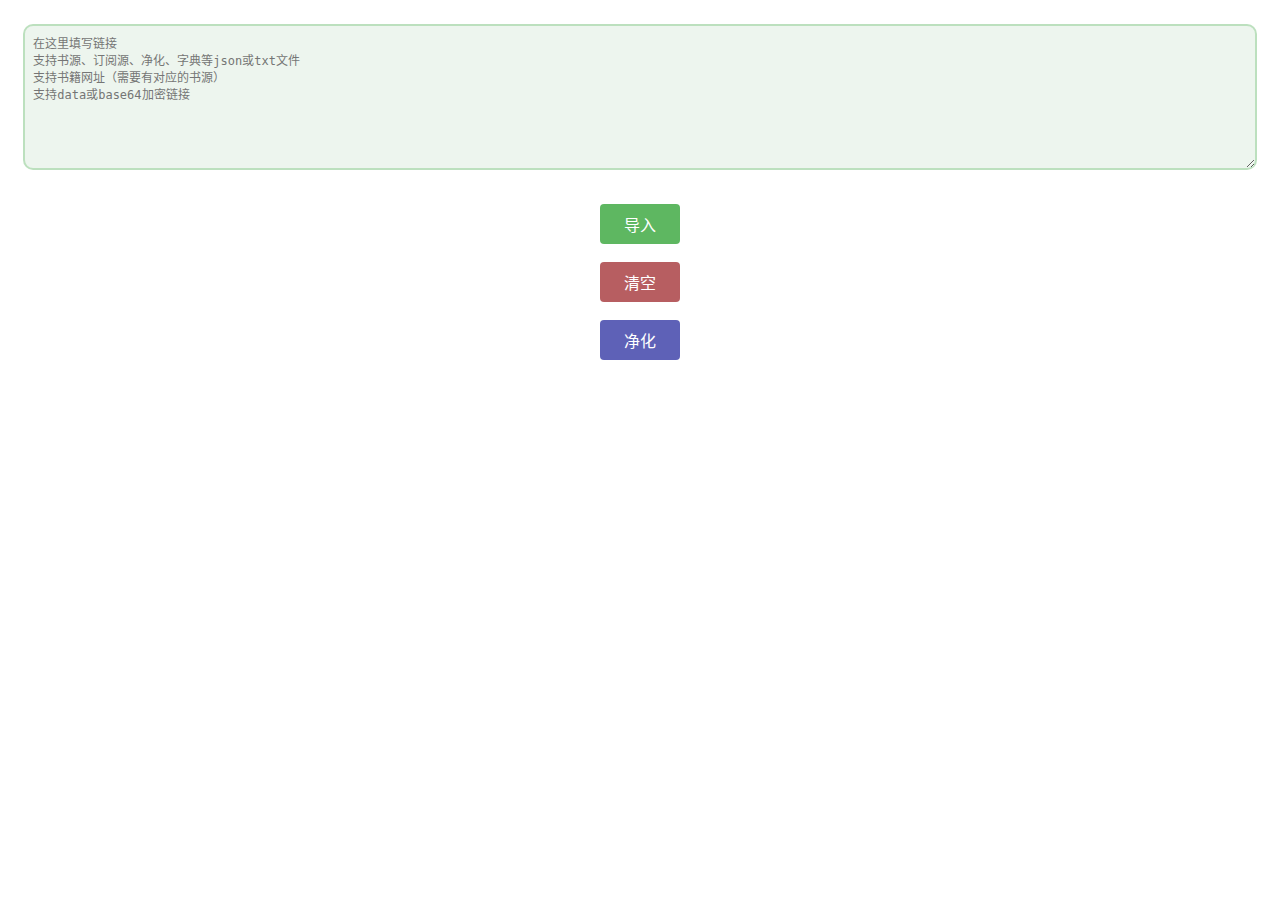
<file: b/daoru.html>
<!DOCTYPE html>
<html lang="zh-CN">

<head>
    <meta charset="utf-8">
    <title>阅读导入</title>
    <meta name="viewport" content="width=device-width, initial-scale=1.0, user-scalable=no">
    <meta name="description" content="洛娅橙，阅读，书源、订阅源、字典、净化等json文件导入，书籍地址导入，链接净化。">
    <style>
        .hidden {
            display: none;
        }

        body {
            display: flex;
            flex-direction: column;
            align-items: center;
            min-height: 80vh;
        }

        textarea {
            font-size: 12px;
            width: 96%;
            margin: 16px 2%;
            padding: 8px;
            background-color: rgba(80, 155, 84, 0.1);
            border-radius: 10px;
            border: 2px solid rgba(76, 175, 80, 0.3);
        }

        textarea:focus {
            border-color: rgb(76, 175, 80);
            outline: none;
            box-shadow: 0 0 8px rgba(255, 107, 107, 0.3);
        }

        button {
            user-select: none;
            color: white;
            border: none;
            border-radius: 4px;
            height: 40px;
            width: 80px;
            overflow: hidden;
            transition: 0.3s;
            font-size: 16px;
        }

        .an-s {
            transform: scale(0.8);
        }

        #btn1 {
            background-color: rgba(76, 175, 80, 0.9);
        }

        #btn2 {
            background-color: rgba(175, 76, 80, 0.9);
        }

        #btn3 {
            background-color: rgba(76, 80, 175, 0.9);
        }
    </style>
</head>

<body>
    <h1 class="hidden">在线导入-洛娅橙</h1>
    <textarea id="copyt" rows="9" placeholder="在这里填写链接
支持书源、订阅源、净化、字典等json或txt文件
支持书籍网址（需要有对应的书源）
支持data或base64加密链接"></textarea>
    <br>
    <button id="btn1" onclick="copy(1)">导入</button>
    <br>
    <button id="btn2" onclick="cleart()">清空</button>
    <br>
    <button id="btn3" onclick="copy(3)">净化</button>
    <script>
        function copy(x) {
            const btn = document.getElementById('btn' + x);
            btn.classList.add('an-s');
            const cpt = document.getElementById("copyt");
            let url = cpt.value;
            if (/[删除去消].*(?:[删除去掉].*[中汉我]|汉.*字|中.*文|文.*字)/.test(url)) url = url.replace(/[abphm]站|[一-ꀀ]/g, '');
            url = url.replace(/\n[一-ꀀ，。？！；…“‘、’”]*$/, '').replace(/\s+|😂|🌚|🌝|🙄|😳|🙃|😊|😍|😘|😏|😱|😭|😒|🤔|😛|😅|🙈|🙊|🙉|🌸|🍀|🌹|🌷|💎|💄|💋|🉑|㊗️|💰|🌈|🦄|🥚|🥟|🌶️|🐔|🍺|🐮|🐻|🐶|🐼|🐖|🐴|🐈|🐕|🧸|🦌|🐟|🐇|🕊️|🦞|🖤|❤️|💚|💙|💕|☎️|🎁|🧧|🎉|🎊|🙋|🙆|👰|🇨🇳|🌏|🔥|🥱|😷|😴|😡|😌|😉|😎|🤓|🥳|🥺|🥰|🤒|🤐|🤭|👿|👻|💩|💊|🍉|🍔|🍋|🥭|🍓|🥒|🥠|🍇|⚽|🏀|🏓|🛀|🃏|🎲|🀄|🎹|🎧|📢|🚗|🚢|🚆|✈️|🚀|🈶|🈚|㊙️|🈲|♠️|♥️|♣️|♦️|➕|➖|✖️|➗|✔️|😮‍💨|😵‍💫|🥸|🔞|🤚|🫱|🫲|🫳|🫴|👌|👍|🤌|🫰|🫵|🫶|✌️|🤟|💪|👏|🤙|🙏|🙇‍♂️|🤷‍♂️|🤦‍♂️|🌺|\[(?:酷币|受虐滑稽|微笑|哈哈哈|呵呵|呲牙|可爱|可怜|皱眉|惊讶|微笑|坏笑|流泪|抱拳|色|强|doge笑哭|doge原谅ta|旺财|OK)\]/giu, '').replace(/(\/.+\.(?:json|txt))(?:[^\/\?\-\_\.][\S\s]*)$/, '$1').replace(/^[\S\s]+?(?=https?:)/i, '').replace(/\u0026/g, '%26');
            if (url.startsWith('data:')) url = atob(url.match(/^[^,]+,([^\s,]+)/)[1]);
            else if (/^[\da-z\+\/]{2,}=*$/i.test(url)) url = atob(url);
            setTimeout(() => {
                btn.classList.remove('an-s');
            }, 500);
            if (url == '') { alert('请输入内容'); return }
            if (/^https?\:/i.test(url) && x == 1) {
                if (/\/.+\.(?:json|txt)/i.test(url)) {
                    window.location.href = 'legado://import/Source?src=' + url;
                }
                else {
                    window.location.href = 'legado://import/addToBookshelf?src=' + url;
                }
            }
            else if (x == 3) { cpt.value = url; }
            else alert('链接格式错误');
        }
        function cleart() {
            const btn = document.getElementById('btn2');
            btn.classList.add('an-s');
            const cpt = document.getElementById("copyt");
            setTimeout(() => {
                btn.classList.remove('an-s');
            }, 300);
            cpt.value = '';
        }
    </script>
</body>

</html>
</file>
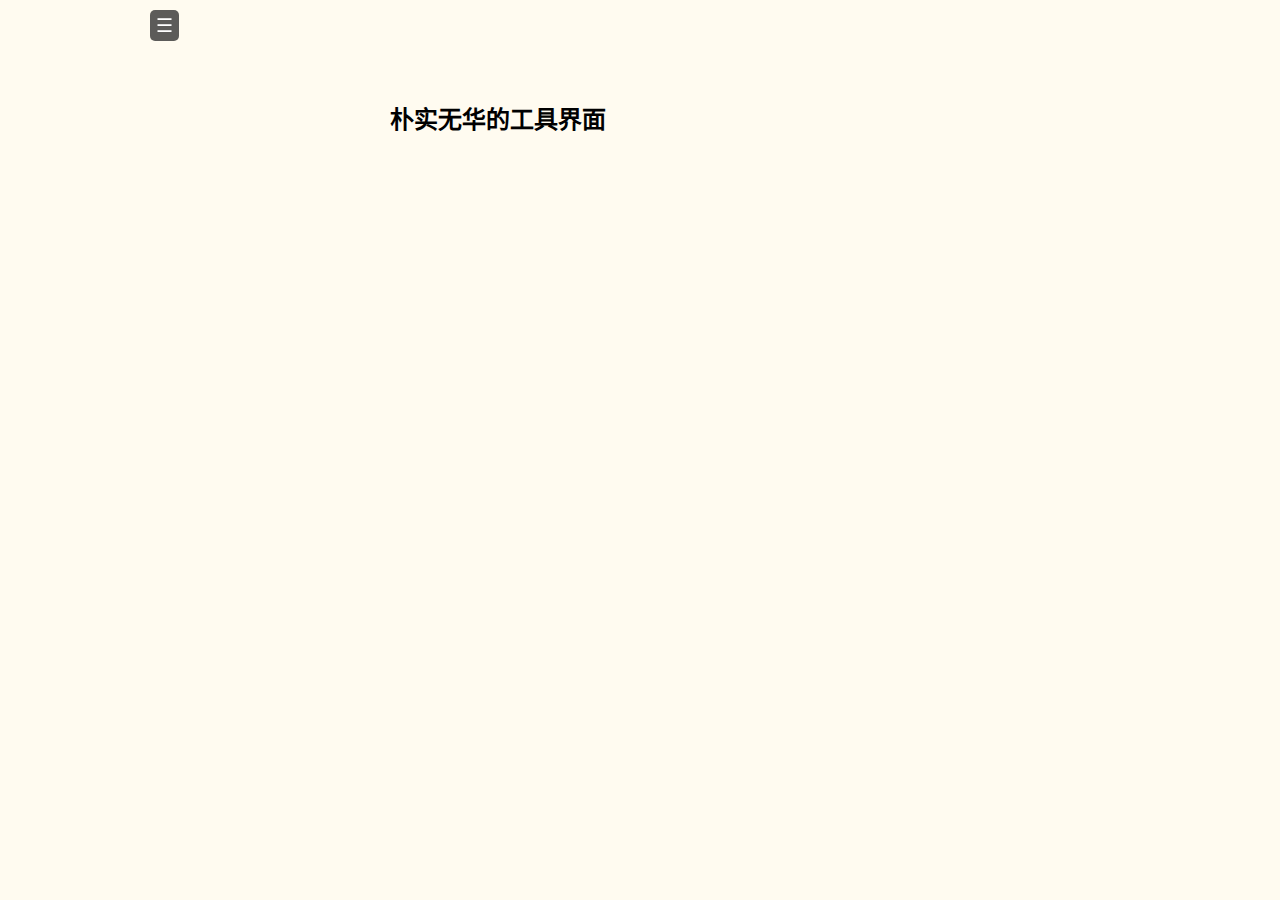
<file: b/tool.html>
<!DOCTYPE html>
<html lang="zh-CN">

<head>
    <meta charset="utf-8">
    <title>洛娅橙-阅读-工具</title>
    <meta name="author" content="洛娅橙">
    <meta name="description" content="洛娅橙，开源阅读，发布，规则教程，工具，网络小说，luoyacheng，开发">
    <meta name="keywords" content="洛娅橙,阅读,书源,luoyacheng,工具开发">
    <meta name="Robots" content="All">
    <meta name="referrer" content="no-referrer">
    <meta name="viewport" content="width=device-width, initial-scale=1.0">
    <link rel="icon" href="https://gitee.com/lyc486/yuedu/raw/master/favicon.svg">
    <link rel="stylesheet" href="/css/style.css">
</head>

<body>
    <h1 class="hidden">欢迎🎉，工具页正在加载中。</h1>
    <div class="toutu">
        <h2 style="width:50%; margin:10% auto;">朴实无华的工具界面</h2>
        <button class="open-btn" onclick="toggleSidebar()">☰</button>
    </div>

    <div class="sidebar" id="mySidebar"></div>
    <div class="sidebar-overlay" onclick="closeSidebar(event)"></div>
    <div class="lyctxt t1">
        <p>　　当前UA信息：</p>
        <div style="padding: 10px 10%;">
            <i id="uaDisplay"></i><button onclick="copyText(this,'before')" style="margin-left: 2ex;">⎘复制</button>
        </div>
        <p>　　可用屏幕分辨率：</p>
        <div style="padding: 10px 10%;">
            <i id="pxDisplay"></i>
        </div>
        <p>　　浏览器本地语言：</p>
        <div style="padding: 10px 10%;">
            <i id="lgDisplay"></i>
        </div>
    </div>
    <script src="/js/main.js"></script>
    <script>
        const userAgent = navigator.userAgent;
        const uaDisplay = document.getElementById('uaDisplay');
        uaDisplay.textContent = userAgent;
        document.getElementById('pxDisplay').textContent = `${screen.width} × ${screen.height} 像素`;
        document.getElementById('lgDisplay').textContent = navigator.language;
    </script>
</body>

</html>
</file>
<file: css/style.css>
:root {
    --back-color: #fffbf0;
    --font-color: black;
    --transition-effect: 0.4s cubic-bezier(0.25, 0.46, 0.45, 1.94);
    /* 动画弹性曲线 */
}

@media (prefers-color-scheme: dark) {
    :root {
        --back-color: #1a1a1a;
        --font-color: white;
    }
}

html {
    padding: 0;
    -ms-overflow-style: none;
    /* 关滚动条 */
    /* scrollbar-width: none; */
    /* 关滚动条 */
    background-color: var(--back-color);
    /* 默认浅色背景 */
    color: var(--font-color);
    /* 默认文字颜色 */
    scroll-behavior: smooth;
    /* 添加平滑滚动 */
}

html::-webkit-scrollbar,
body::-webkit-scrollbar {
    display: none !important;
    /* 隐藏滚动条 */
}

body {
    margin: 0;
    display: flex;
    flex-direction: column;
    /* justify-content: center; */
    /* 垂直居中 */
    align-items: center;
    /*水平居中 */
    min-height: 90vh;
    width: 100vw;
    overflow-x: hidden;
    overflow-wrap: break-word;
    word-break: break-word;
    /* 换行允许 */
}

/* 为隐藏属性的类 */
.hidden {
    display: none;
}

.toutu {
    position: relative;
    width: 100vw;
    max-width: 1000px;
    /* 最大宽度值 */
    margin: 0 auto;
    /* 可去，保证居中 */
    overflow-x: hidden;
    /* 防止溢出产生横向滚动条 */
}

.toutu img {
    width: 100%;
    border-radius: 10px;
    /* 图片圆角 */
}

/* 侧边栏按钮 */
.open-btn {
    font-size: 1.2em;
    cursor: pointer;
    /* 可点击提示 */
    background-color: rgba(51, 51, 51, 0.8);
    color: white;
    padding: 4px 6px;
    border: none;
    position: fixed;
    left: max(10px, calc((100vw - 1000px)/2 + 10px));
    /* 动态left，注意加减号前后的空格 */
    top: 10px;
    z-index: 2;
    border-radius: 5px;
    outline: none;
    -webkit-tap-highlight-color: transparent;
    /* 关闭触摸点击效果 */
}

button,
.bar,
.sidebar {
    /* 关闭复制 */
    -webkit-user-select: none;
    user-select: none;
}

/* 侧边栏样式 */
.sidebar {
    height: 100%;
    width: max(200px, 18%);
    position: fixed;
    top: 0;
    left: calc(max(0px, calc((100vw - 1000px)/2)) - max(200px, 18%));
    background-color: var(--back-color);
    padding-top: 40px;
    transition: 0.4s ease;
    z-index: 3;
    visibility: hidden;
    opacity: 0;
}

/* 侧边栏链接样式 */
.sidebar a {
    color: var(--font-color);
    padding: 15px 25px;
    text-decoration: none;
    font-size: 18px;
    display: block;
    transition: 0.2s;
}

.sidebar a:hover {
    background-color: rgba(0, 0, 0, 0.3);
}

/* 侧边栏激活状态 */
.sidebar.active {
    left: calc(max(0px, calc((100vw - 1000px)/2)));
    /* border-radius: 10px 0 0 0; */
    /* 和图片一样圆角 */
    opacity: 1;
    visibility: visible;
}

/* 遮罩，关闭侧边栏 */
.sidebar-overlay {
    position: fixed;
    top: 0;
    left: 0;
    width: 100%;
    height: 100%;
    background: rgba(0, 0, 0, 0.5);
    z-index: 1;
    visibility: hidden;
    opacity: 0;
    transition: opacity 0.4s ease, visibility 0s 0.4s;
}

.sidebar.active+.sidebar-overlay {
    opacity: 1;
    visibility: visible;
    transition: opacity 0.4s ease;
}

/* 内容文本样式 */
.lyctxt {
    width: 100%;
    max-width: 1000px;
    /* white-space: pre-line; */
    /* 保留换行符 wrap含空格*/
    display: none;
    /* 默认隐藏所有内容区块*/
    /* 下面是动画 */
    animation: fadeIn 0.6s ease-in forwards;
    will-change: opacity, transform;
}

@keyframes fadeIn {
    from {
        opacity: 0;
        transform: translateY(3em);
    }

    to {
        opacity: 1;
        transform: translateY(0);
    }
}

/* 动画禁用时的备用样式 */
@supports not (animation-name: fadeIn) {
    .lyctxt {
        opacity: 1;
    }
}

.lyctxt.active {
    display: block;
    /* 激活时显示 */
}

.lyctxt a {
    color: #007bff;
    text-decoration: none;
}

.lyctxt a:active {
    color: #6610f2;
}

/* bar相关 */
.lyctxt>.bar {
    font-size: 2ex;
    width: 16em;
    height: 3em;
    border: 2px solid #4CAF50;
    border-radius: 8px;
    /* 圆角 */
    background: #d66b00;
    color: #f1f2f3;
    text-align: right;
    line-height: 3em;
    box-shadow: 0 2px 5px rgba(255, 153, 0, 0.3);
    margin: 1em auto;
    /* 外间距 */
    padding: 0em 10px;
    /* 内间距 */
    transition: transform var(--transition-effect);
    /* 弹性曲线 */
}

.lyctxt>.bar>button {
    background: #4CAF50;
    color: #f1f2f3;
    border: 1px solid #fd367e;
    box-shadow: 0 2px 8px 4px rgba(253, 54, 126, 0.6);
    border-radius: 8px;
    padding: 0.5em 1em;
    transition: transform var(--transition-effect);
}

/* 悬停时放大 10%，提升阴影高度*/
.lyctxt>.bar.active {
    transform: translateY(-0.5em) scale(1.1);
    box-shadow: 0 6px 10px rgba(255, 153, 0, 0.5);
}

.lyctxt>.bar>button:hover {
    box-shadow: 0 2px 6px 2px rgba(253, 54, 126, 0.4);
    transform: scale(0.8);
}
</file>
